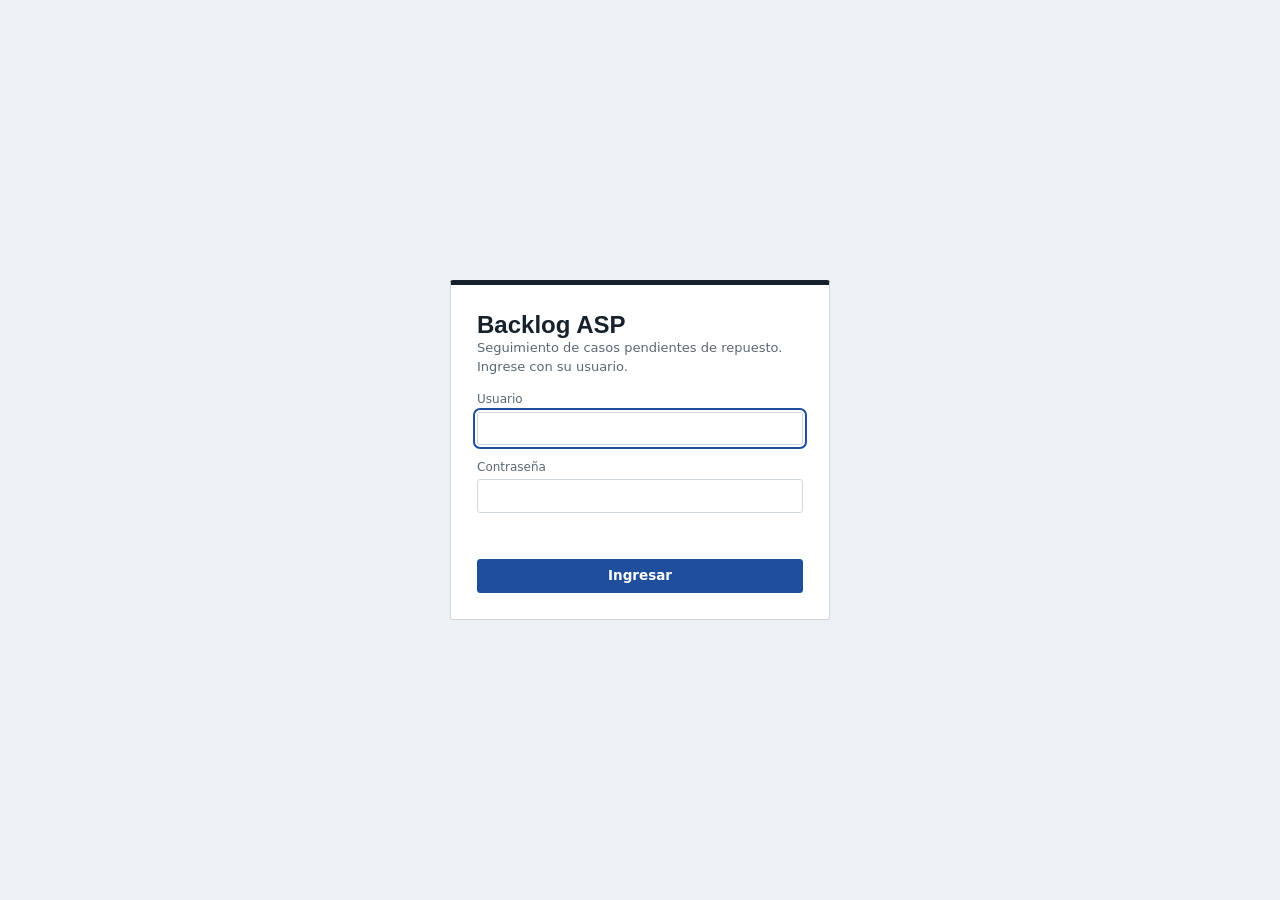
<file: static/login.html>
<!doctype html>
<html lang="es">
<head>
  <meta charset="utf-8">
  <meta name="viewport" content="width=device-width, initial-scale=1">
  <title>Ingresar · Backlog ASP</title>
  <link rel="stylesheet" href="/static/styles.css">
  <script src="/static/login.js" defer></script>
</head>
<body>
  <div class="login">
    <form id="form-login" autocomplete="on">
      <div>
        <h1>Backlog ASP</h1>
        <p>Seguimiento de casos pendientes de repuesto. Ingrese con su usuario.</p>
      </div>
      <label class="campo">Usuario
        <input id="usuario" name="username" autocomplete="username" required maxlength="64" autofocus>
      </label>
      <label class="campo">Contraseña
        <input id="clave" name="password" type="password" autocomplete="current-password" required maxlength="256">
      </label>
      <div class="error" id="error" role="alert"></div>
      <button class="btn" type="submit">Ingresar</button>
    </form>
  </div>
</body>
</html>
</file>
<file: static/styles.css>
/* Backlog ASP: tablero de despacho. Tipografía de señalética (Bahnschrift) para cifras y títulos. */
:root {
  --papel: #eef1f3;
  --superficie: #ffffff;
  --tinta: #17212b;
  --grafito: #5a6773;
  --linea: #cfd6dc;
  --linea-suave: #e3e8ec;
  --cobalto: #1f4e9c;
  --cobalto-suave: #e4ebf6;
  --rojo: #b3261e;
  --rojo-suave: #fbe9e7;
  --ambar: #9a5700;
  --ambar-fill: #f2b233;
  --ambar-suave: #fdf3dc;
  --verde: #1d7a4a;
  --verde-suave: #e3f2ea;
  --display: "Bahnschrift", "DIN Alternate", "DIN 2014", "Arial Narrow", sans-serif;
  --texto: "Segoe UI", system-ui, -apple-system, "Helvetica Neue", Arial, sans-serif;
  --radio: 3px;
}
* { box-sizing: border-box; }
html, body { margin: 0; height: 100%; }
body {
  background: var(--papel); color: var(--tinta); font: 14px/1.45 var(--texto);
  font-variant-numeric: tabular-nums;
}
button, input, select, textarea { font: inherit; color: inherit; }
:focus-visible { outline: 2px solid var(--cobalto); outline-offset: 2px; }
[hidden] { display: none !important; }

/* ---------- barra superior */
.top {
  display: flex; align-items: stretch; gap: 24px; padding: 0 20px;
  background: var(--tinta); color: #fff; min-height: 52px;
}
.marca { display: flex; flex-direction: column; justify-content: center; }
.marca b { font: 600 19px/1 var(--display); letter-spacing: .01em; }
.marca span { font-size: 11.5px; color: #b8c3cd; margin-top: 3px; }
.tabs { display: flex; gap: 2px; align-items: stretch; flex: 1; overflow-x: auto; }
.tabs button {
  background: none; border: 0; color: #c9d2da; padding: 0 14px; cursor: pointer;
  font: 500 15px var(--display); border-bottom: 3px solid transparent;
}
.tabs button:hover { color: #fff; }
.tabs button[aria-selected="true"] { color: #fff; border-bottom-color: var(--ambar-fill); }
.usuario { display: flex; align-items: center; gap: 10px; font-size: 13px; color: #c9d2da; white-space: nowrap; }
.usuario button { background: none; border: 1px solid #45525e; color: #fff; border-radius: var(--radio); padding: 4px 10px; cursor: pointer; }

.fuentes { display: flex; gap: 22px; padding: 7px 20px; font-size: 12.5px; color: var(--grafito); border-bottom: 1px solid var(--linea); background: var(--superficie); flex-wrap: wrap; }
.fuentes strong { color: var(--tinta); font-weight: 600; }
.fuentes .viejo { color: var(--rojo); }

main { padding: 16px 20px 40px; }
.vista[hidden] { display: none; }

/* ---------- controles */
.barra { display: flex; flex-wrap: wrap; gap: 8px; align-items: end; margin-bottom: 10px; }
.campo { display: flex; flex-direction: column; gap: 3px; font-size: 12px; color: var(--grafito); }
.campo input, .campo select, .campo textarea, input.solo, select.solo {
  border: 1px solid var(--linea); background: var(--superficie); border-radius: var(--radio);
  padding: 6px 8px; min-height: 32px; color: var(--tinta); font-size: 13.5px;
}
.campo input[type="search"] { width: 230px; }
.barra .campo select { max-width: 210px; }
.check { display: flex; align-items: center; gap: 6px; font-size: 13px; padding-bottom: 7px; }
.separa { flex: 1; }
.btn {
  border: 1px solid var(--cobalto); background: var(--cobalto); color: #fff; border-radius: var(--radio);
  padding: 6px 14px; min-height: 32px; cursor: pointer; font-weight: 600; font-size: 13.5px; white-space: nowrap;
}
.btn:hover { background: #193f80; }
.btn.sec { background: var(--superficie); color: var(--cobalto); }
.btn.sec:hover { background: var(--cobalto-suave); }
.btn:disabled { opacity: .5; cursor: not-allowed; }
a.btn { text-decoration: none; display: inline-flex; align-items: center; }
.resumen { font-size: 13px; color: var(--grafito); margin: 0 0 8px; }
.resumen b { color: var(--tinta); }

/* ---------- tabla de casos */
.lienzo { display: grid; grid-template-columns: minmax(0, 1fr); gap: 16px; }
.lienzo.con-detalle { grid-template-columns: minmax(0, 1fr) 440px; }
.marco { background: var(--superficie); border: 1px solid var(--linea); border-radius: var(--radio); overflow: auto; max-height: calc(100vh - 215px); }
table { border-collapse: collapse; width: 100%; }
th, td { padding: 7px 10px; text-align: left; vertical-align: top; border-bottom: 1px solid var(--linea-suave); }
thead th {
  position: sticky; top: 0; z-index: 2; background: #f7f9fa; font: 500 12.5px var(--display);
  color: var(--grafito); border-bottom: 1px solid var(--linea); white-space: nowrap;
}
tbody tr.fila { cursor: pointer; }
tbody tr.fila:hover { background: #f5f8fb; }
tbody tr.fila.activa { background: var(--cobalto-suave); }
tbody tr.fila.cerrado { color: var(--grafito); }
td.num, th.num { text-align: right; }
.caso { font: 500 13.5px var(--display); white-space: nowrap; }
.sub { display: block; font-size: 12px; color: var(--grafito); max-width: 280px; }
.tienda { max-width: 190px; }
.parte { white-space: nowrap; }
.sub.desc { display: -webkit-box; -webkit-line-clamp: 2; line-clamp: 2; -webkit-box-orient: vertical; overflow: hidden; }
tr.grupo td {
  background: #e7ecf0; font: 600 13.5px var(--display); cursor: pointer; position: sticky; top: 33px; z-index: 1;
  border-bottom: 1px solid var(--linea);
}
tr.grupo .cuenta { font: 400 12.5px var(--texto); color: var(--grafito); margin-left: 12px; }
tr.grupo .cuenta.roja { color: var(--rojo); font-weight: 600; }

.nivel { width: 10px; padding-right: 0; }
.punto { display: inline-block; width: 10px; height: 10px; border-radius: 50%; margin-top: 5px; background: var(--linea); }
.punto.rojo { background: var(--rojo); }
.punto.ambar { background: var(--ambar-fill); }
.punto.info { background: #8fa3b5; }
.punto.ok { background: var(--verde); }

.etiqueta { display: inline-block; font-size: 11.5px; padding: 1px 7px; border-radius: 10px; background: var(--linea-suave); color: var(--tinta); white-space: nowrap; }
.etiqueta.super { background: var(--tinta); color: #fff; }
.etiqueta.oh { background: var(--rojo-suave); color: var(--rojo); font-weight: 600; }
.etiqueta.cerrado { background: none; border: 1px solid var(--linea); color: var(--grafito); }
.etiqueta.despachado { background: var(--verde-suave); color: var(--verde); }
.fecha { white-space: nowrap; }
.fecha small { color: var(--grafito); }
.dias-neg { color: var(--rojo); font-weight: 600; }

/* ---------- carril: la ventana de fill rate frente a hoy y al despacho posible */
.carril { position: relative; width: 176px; height: 22px; margin-top: 2px; }
.carril .eje { position: absolute; left: 0; right: 0; top: 10px; height: 2px; background: var(--linea); }
.carril .ventana { position: absolute; top: 4px; height: 14px; background: #cfe9da; border: 1px solid #7fbf9b; border-radius: 2px; }
.carril .hoy { position: absolute; top: 1px; width: 2px; height: 20px; background: var(--tinta); }
.carril .llegada { position: absolute; top: 7px; width: 8px; height: 8px; margin-left: -4px; border-radius: 50%; background: var(--superficie); border: 2px solid var(--grafito); }
.carril .despacho { position: absolute; top: 6px; width: 10px; height: 10px; margin-left: -5px; transform: rotate(45deg); background: var(--verde); box-shadow: 0 0 0 1.5px var(--superficie); }
.carril .despacho.ambar { background: var(--ambar-fill); }
.carril .despacho.rojo { background: var(--rojo); }
.carril .despacho.hecho { background: var(--tinta); }
.carril .fuera { opacity: .55; }
.leyenda { display: flex; gap: 16px; font-size: 12px; color: var(--grafito); margin: 0 0 8px; flex-wrap: wrap; align-items: center; }
.leyenda i { display: inline-block; vertical-align: -1px; margin-right: 5px; }
.leyenda .l-ventana { width: 18px; height: 10px; background: #cfe9da; border: 1px solid #7fbf9b; }
.leyenda .l-hoy { width: 2px; height: 12px; background: var(--tinta); }
.leyenda .l-llegada { width: 8px; height: 8px; border-radius: 50%; border: 2px solid var(--grafito); }
.leyenda .l-despacho { width: 9px; height: 9px; transform: rotate(45deg); background: var(--verde); }

/* ---------- detalle */
.detalle { background: var(--superficie); border: 1px solid var(--linea); border-radius: var(--radio); max-height: calc(100vh - 170px); overflow: auto; position: sticky; top: 12px; }
.detalle header { padding: 14px 16px 10px; border-bottom: 1px solid var(--linea); display: flex; gap: 10px; align-items: start; }
.detalle h2 { font: 600 19px/1.2 var(--display); margin: 0; }
.detalle header p { margin: 3px 0 0; color: var(--grafito); font-size: 13px; }
.detalle .cerrar { margin-left: auto; background: none; border: 1px solid var(--linea); border-radius: var(--radio); width: 30px; height: 30px; cursor: pointer; font-size: 16px; }
.bloque { padding: 12px 16px; border-bottom: 1px solid var(--linea-suave); }
.bloque h3 { font: 600 14px var(--display); margin: 0 0 8px; color: var(--grafito); }
.alerta { border-left: 4px solid var(--linea); padding: 6px 10px; margin-bottom: 6px; background: #f7f9fa; font-size: 13px; }
.alerta.rojo { border-color: var(--rojo); background: var(--rojo-suave); }
.alerta.ambar { border-color: var(--ambar-fill); background: var(--ambar-suave); }
.alerta.info { border-color: #8fa3b5; }
dl.datos { display: grid; grid-template-columns: 140px 1fr; gap: 5px 12px; margin: 0; font-size: 13px; }
dl.datos dt { color: var(--grafito); }
dl.datos dd { margin: 0; overflow-wrap: anywhere; }
.form { display: grid; grid-template-columns: 1fr 1fr; gap: 10px 12px; }
.form .ancho { grid-column: 1 / -1; }
.form .campo input, .form .campo select { width: 100%; }
.acciones { display: flex; gap: 8px; margin-top: 10px; align-items: center; }
textarea { width: 100%; min-height: 70px; border: 1px solid var(--linea); border-radius: var(--radio); padding: 8px; resize: vertical; }
.comentario { border-top: 1px solid var(--linea-suave); padding: 7px 0; font-size: 13px; white-space: pre-wrap; }
.comentario small { display: block; color: var(--grafito); }
.mini { width: 100%; font-size: 12.5px; }
.mini th, .mini td { padding: 4px 6px; }
.mini thead th { position: static; }

/* ---------- listas generales */
.panel { background: var(--superficie); border: 1px solid var(--linea); border-radius: var(--radio); padding: 16px; margin-bottom: 16px; overflow-x: auto; }
.panel h2 { font: 600 17px var(--display); margin: 0 0 4px; }
.panel > p { margin: 0 0 12px; color: var(--grafito); font-size: 13px; max-width: 75ch; }
.rejilla { display: grid; grid-template-columns: repeat(auto-fit, minmax(300px, 1fr)); gap: 16px; }
.badge-no { color: var(--rojo); font-weight: 600; }
.badge-si { color: var(--verde); font-weight: 600; }

/* ---------- correos */
.correo { border: 1px solid var(--linea); border-radius: var(--radio); margin-bottom: 12px; background: var(--superficie); }
.correo header { display: flex; flex-wrap: wrap; gap: 10px; align-items: center; padding: 10px 14px; border-bottom: 1px solid var(--linea-suave); }
.correo header h3 { margin: 0; font: 600 15px var(--display); }
.correo pre { margin: 0; padding: 12px 14px; white-space: pre-wrap; font: 13px/1.5 var(--texto); max-height: 260px; overflow: auto; }
.correo .sin-correo { color: var(--rojo); font-size: 13px; }
.correo .acciones { padding: 0 14px 12px; margin-top: 0; }

/* ---------- indicadores */
.tira { display: flex; flex-wrap: wrap; background: var(--superficie); border: 1px solid var(--linea); border-radius: var(--radio); margin-bottom: 16px; }
.cifra { padding: 14px 18px; border-right: 1px solid var(--linea-suave); min-width: 150px; flex: 1; }
.cifra:last-child { border-right: 0; }
.cifra b { display: block; font: 600 30px/1.05 var(--display); }
.cifra span { font-size: 12.5px; color: var(--grafito); }
.cifra.alerta-cifra b { color: var(--rojo); }
.cifra.principal { background: var(--tinta); color: #fff; }
.cifra.principal span { color: #c3ccd4; }
.barras { display: grid; grid-template-columns: 110px 1fr 60px; gap: 6px 10px; align-items: center; font-size: 13px; }
.barra-v { height: 14px; background: var(--cobalto); border-radius: 2px; min-width: 2px; }
.barra-v.roja { background: var(--rojo); }
.nota { font-size: 12.5px; color: var(--grafito); margin-top: 8px; }

/* ---------- cargas */
.carga input[type="file"] { max-width: 100%; }
.resultado { margin-top: 10px; font-size: 13px; padding: 8px 10px; background: var(--verde-suave); border-radius: var(--radio); }
.resultado.error { background: var(--rojo-suave); color: var(--rojo); }

/* ---------- avisos y modal */
#aviso {
  position: fixed; bottom: 18px; left: 50%; transform: translateX(-50%); background: var(--tinta); color: #fff;
  padding: 10px 16px; border-radius: var(--radio); font-size: 13.5px; z-index: 50; max-width: 90vw;
}
#aviso.error { background: var(--rojo); }
.modal { position: fixed; inset: 0; background: rgba(23, 33, 43, .55); display: grid; place-items: center; z-index: 40; }
.modal form { background: var(--superficie); padding: 22px; border-radius: var(--radio); width: min(420px, 92vw); display: grid; gap: 12px; }
.modal h2 { margin: 0; font: 600 18px var(--display); }
.vacio { padding: 30px; text-align: center; color: var(--grafito); }

/* ---------- login */
.login { min-height: 100%; display: grid; place-items: center; padding: 20px; }
.login form { background: var(--superficie); border: 1px solid var(--linea); border-top: 5px solid var(--tinta); border-radius: var(--radio); padding: 26px; width: min(380px, 100%); display: grid; gap: 14px; }
.login h1 { font: 600 24px var(--display); margin: 0; }
.login p { margin: 0; color: var(--grafito); font-size: 13px; }
.login .campo input { width: 100%; }
.login .error { color: var(--rojo); font-size: 13px; min-height: 18px; }

.con-detalle .c-edad, .con-detalle .c-precio { display: none; }
.panel h2.separado { margin-top: 18px; }

@media (max-width: 1100px) {
  .lienzo.con-detalle { grid-template-columns: minmax(0, 1fr); }
  .detalle { position: static; max-height: none; }
}
@media (max-width: 700px) {
  .top { flex-wrap: wrap; gap: 8px; padding: 8px 12px; }
  main { padding: 12px; }
  .campo input[type="search"] { width: 100%; }
  .form { grid-template-columns: 1fr; }
}
@media (prefers-reduced-motion: reduce) { * { transition: none !important; } }

/* Bloque B: abastecimiento */
tr.parte-fila { cursor: pointer; }
tr.parte-fila:hover td { background: var(--cobalto-suave); }
tr.parte-detalle > td { background: #f7f9fa; padding: 10px 14px 14px; }
tr.parte-fila .alerta { margin-bottom: 4px; }
.var-sube { color: var(--verde); font-weight: 600; }
.var-baja { color: var(--rojo); font-weight: 600; }

/* Roles: Apple Care Manager y tienda */
body.sin-precios .c-precio { display: none; }
.comentario .vis { margin-left: 8px; font-size: 11px; padding: 0 6px; border-radius: 8px; background: var(--linea-suave); color: var(--grafito); }
.comentario .vis.compartido { background: var(--cobalto-suave); color: var(--cobalto); }
.usuario-tienda { display: flex; flex-wrap: wrap; gap: 8px 12px; align-items: center; padding: 8px 0; border-bottom: 1px solid var(--linea-suave); }
.usuario-tienda .editor-tiendas { flex-basis: 100%; }
.lista-tiendas { max-height: 260px; overflow: auto; columns: 2; border: 1px solid var(--linea); border-radius: var(--radio); padding: 6px 10px; margin: 8px 0; }
.lista-tiendas .check { padding-bottom: 3px; break-inside: avoid; }

/* ---------- avisos, selección múltiple y solicitudes */
.campana { position: relative; }
.usuario #campana { display: inline-flex; align-items: center; gap: 6px; }
.cuenta-avisos { background: var(--ambar-fill); color: var(--tinta); border-radius: 9px; padding: 0 7px; font-weight: 700; font-size: 12px; }
.avisos-panel { position: absolute; right: 0; top: calc(100% + 8px); width: 440px; max-height: 70vh; overflow: auto; z-index: 50;
  background: var(--superficie); color: var(--tinta); border: 1px solid var(--linea); border-radius: var(--radio);
  box-shadow: 0 8px 24px rgba(23, 33, 43, .18); padding: 10px 12px; white-space: normal; }
.avisos-cab { display: flex; justify-content: space-between; align-items: center; gap: 8px; margin: 6px 0; }
.aviso-item { border-top: 1px solid var(--linea-suave); padding: 8px 0; }
.aviso-item small { color: var(--grafito); }
.aviso-item p { margin: 4px 0 6px; }
th.sel, td.sel { width: 30px; text-align: center; }
.lote { margin-bottom: 12px; border-left: 4px solid var(--cobalto); }
.lote-cab { display: flex; gap: 10px; align-items: center; }
.lote-form { margin: 8px 0; }
.lote textarea, .solicitud-form textarea { width: 100%; min-height: 54px; }
.lote-res { margin-top: 8px; }
.solicitudes { grid-column: 1 / -1; margin-top: 8px; display: flex; flex-direction: column; gap: 6px; }
.solicitud-form { border: 1px solid var(--linea-suave); border-radius: var(--radio); padding: 8px; }
.comentario.sin-leer { border-left: 3px solid var(--ambar-fill); padding-left: 8px; background: var(--ambar-suave); }
.lote-form { grid-template-columns: repeat(4, minmax(0, 1fr)); }
</file>
